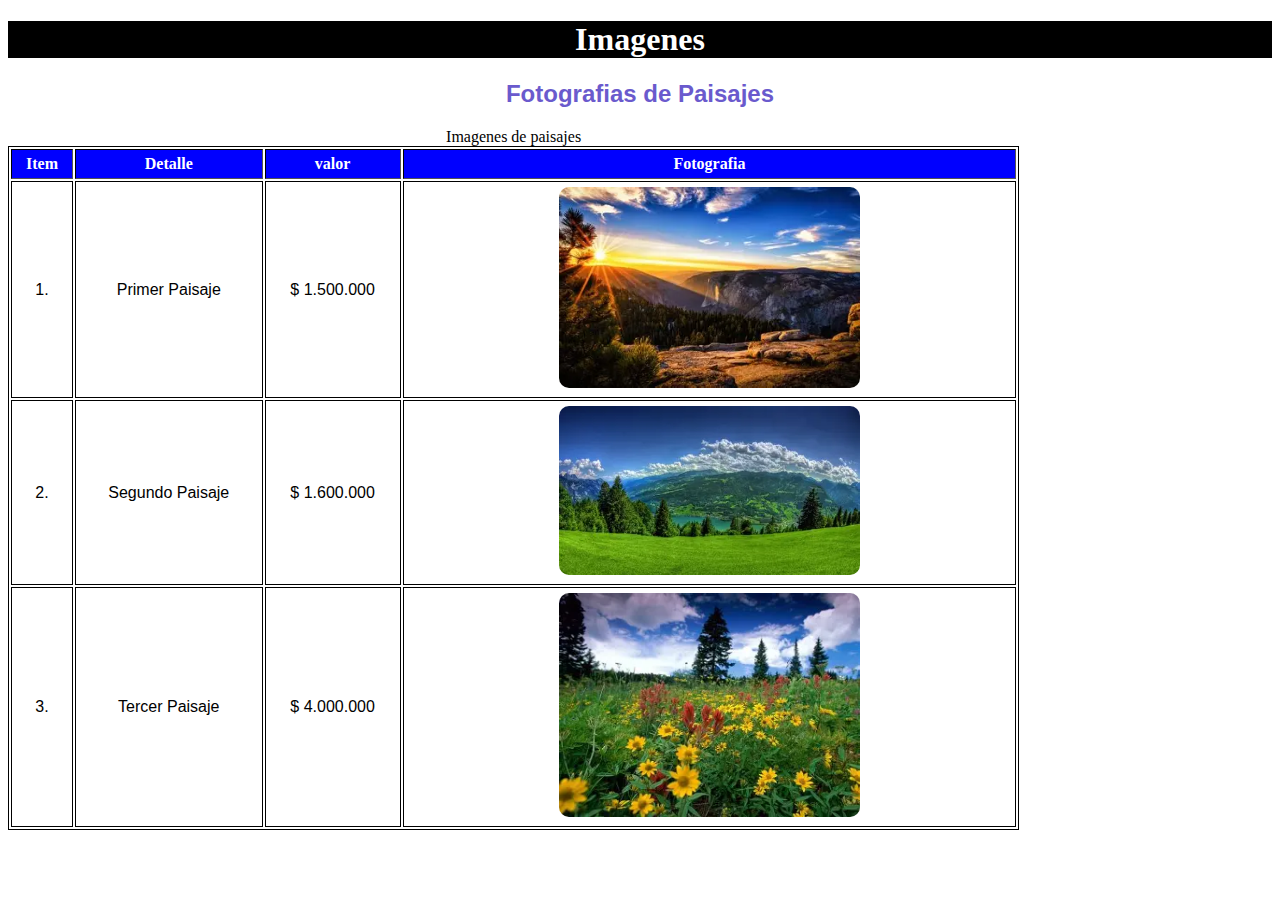
<file: index.html>
<!DOCTYPE html>
<html lang="en">
<head>
    <meta charset="UTF-8">
    <meta name="viewport" content="width=device-width, initial-scale=1.0">
    <title>Home</title>
    <link rel="stylesheet" href="/css/estilo.css">
</head>
<body>
    <header>
        <h1>Imagenes</h1>
    </header>
    <h2>Fotografias de Paisajes</h2>
    <table border="1">
        <caption>Imagenes de paisajes</caption>
        <tr>
            <th>Item</th>
            <th>Detalle</th>
            <th>valor</th>
            <th>Fotografia</th>
        </tr>
        <tr>
            <td>1.</td>
            <td>Primer Paisaje</td>
            <td class="valor">$ 1.500.000</td>
            <td><img class="img01" src="/imagen/paisaje.webp" alt="" title="Paisaje 1"></td>
        </tr>
        <tr>
            <td>2.</td>
            <td>Segundo Paisaje</td>
            <td class="valor">$ 1.600.000</td>
            <td><img class="img01" src="/imagen/paisaje2.webp" alt="" title="Paisaje 2"></td>
        </tr>
        <tr>
            <td>3.</td>
            <td>Tercer Paisaje</td>
            <td class="valor">$ 4.000.000</td>
            <td><img class="img01" src="/imagen/paisaje3.webp" alt="" title="Paisaje 3"></td>
        </tr>
    </table>
</body>
</html>
</file>
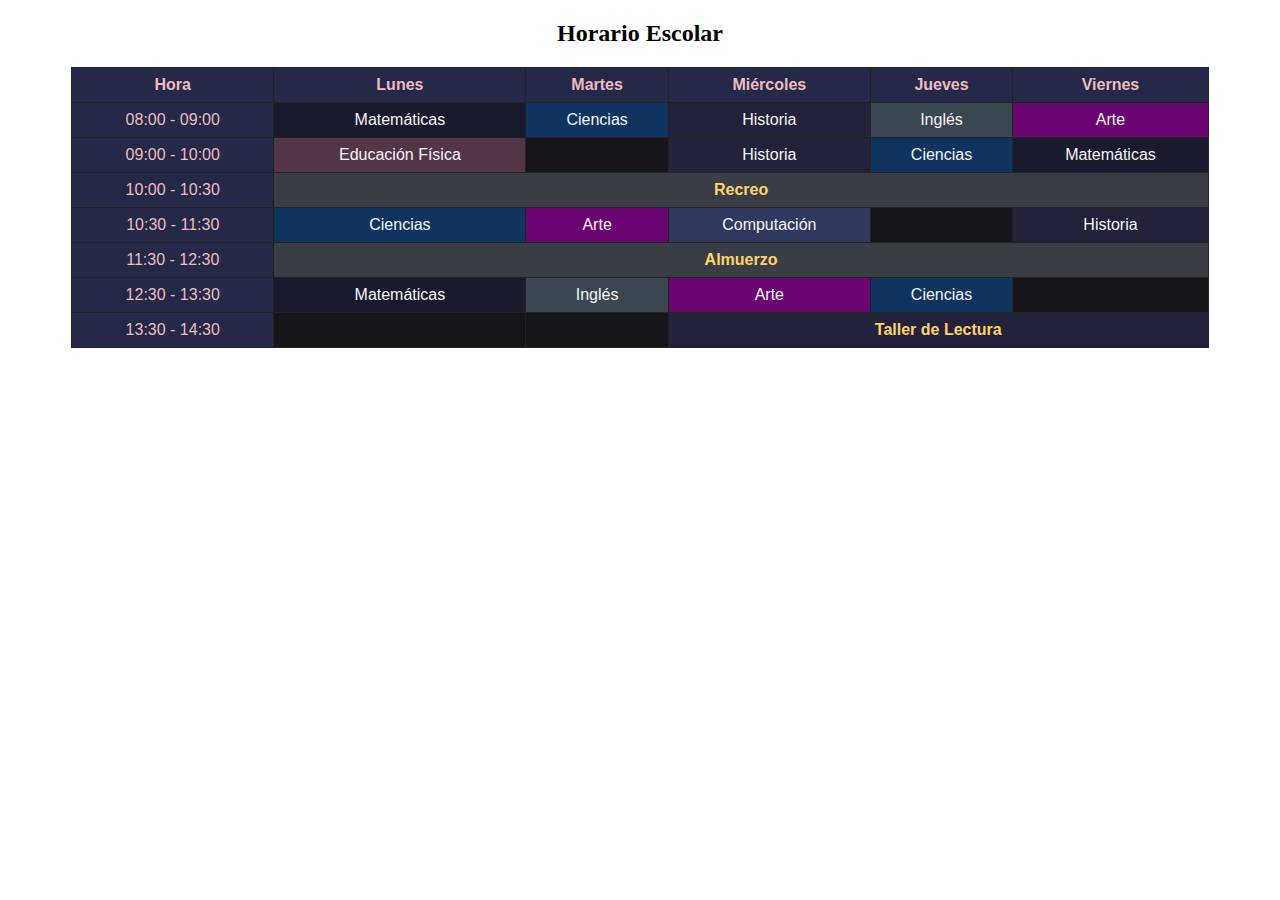
<file: calendario.html>
<!DOCTYPE html>
<html lang="es">
<head>
    <meta charset="UTF-8">
    <title>Horario Escolar</title>
    <link rel="stylesheet" href="css/calendario.css">
</head>
<body>
    <h2 style="text-align:center;">Horario Escolar</h2>
    <table>
        <tr>
            <th class="hora">Hora</th>
            <th>Lunes</th>
            <th>Martes</th>
            <th>Miércoles</th>
            <th>Jueves</th>
            <th>Viernes</th>
        </tr>
        <tr>
            <td class="hora">08:00 - 09:00</td>
            <td class="matematicas">Matemáticas</td>
            <td class="ciencias">Ciencias</td>
            <td class="historia">Historia</td>
            <td class="ingles">Inglés</td>
            <td class="arte">Arte</td>
        </tr>
        <tr>
            <td class="hora">09:00 - 10:00</td>
            <td class="educacion">Educación Física</td>
            <td class="vacio"></td>
            <td class="historia">Historia</td>
            <td class="ciencias">Ciencias</td>
            <td class="matematicas">Matemáticas</td>
        </tr>
        <tr>
            <td class="hora">10:00 - 10:30</td>
            <td class="recreo" colspan="5">Recreo</td>
        </tr>
        <tr>
            <td class="hora">10:30 - 11:30</td>
            <td class="ciencias">Ciencias</td>
            <td class="arte">Arte</td>
            <td class="computacion">Computación</td>
            <td class="vacio"></td>
            <td class="historia">Historia</td>
        </tr>
        <tr>
            <td class="hora">11:30 - 12:30</td>
            <td class="almuerzo" colspan="5">Almuerzo</td>
        </tr>
        <tr>
            <td class="hora">12:30 - 13:30</td>
            <td class="matematicas">Matemáticas</td>
            <td class="ingles">Inglés</td>
            <td class="arte">Arte</td>
            <td class="ciencias">Ciencias</td>
            <td class="vacio"></td>
        </tr>
        <tr>
            <td class="hora">13:30 - 14:30</td>
            <td class="vacio"></td>
            <td class="vacio"></td>
            <td class="taller" colspan="3">Taller de Lectura</td>
        </tr>
    </table>
</body>
</html>
</file>
<file: css/estilo.css>
header{
    color: rgb(255, 255, 255);
    background-color: black;
}
h1{
    text-align: center;
}
h2{
    text-align: center;
    font-family: impact, Haettenschweiler, 'Arial Narrow Bold', sans-serif;
    color: slateblue;
}
table{
    border: 1px solid black;
    width: 80%;
}
.img01{
    width: 50%;
    height: auto;
    border-radius: 10px;
    display: inline;
    margin: 0;
}
th{
    text-align: center;
    color: rgb(255, 255, 255);
    background-color: blue;
    padding: 5px;
}
td{
    text-align: center;
    padding: 5px;
    font-family: Arial, Helvetica, sans-serif;
    font-size: 16px;
    border: 1px solid black;
}
</file>
<file: css/calendario.css>
table {
    border-collapse: collapse;
    width: 90%;
    margin: 20px auto;
}

th, td {
    border: 1px solid #222;
    padding: 8px;
    text-align: center;
    font-family: Arial, Helvetica, sans-serif;
    font-size: 16px;
}

th {
    background-color: #232946;
    color: #eebbc3;
}

.hora { background-color: #232946; color: #eebbc3; }
.matematicas { background-color: #1a1a2e; color: #f5f5f5; }
.ciencias { background-color: #0f3460; color: #f5f5f5; }
.educacion { background-color: #53354a; color: #f5f5f5; }
.recreo { background-color: #393e46; color: #ffd369; font-weight: bold; }
.historia { background-color: #22223b; color: #f5f5f5; }
.ingles { background-color: #3a4750; color: #f5f5f5; }
.arte { background-color: #6a0572; color: #f5f5f5; }
.computacion { background-color: #303960; color: #f5f5f5; }
.almuerzo { background-color: #393e46; color: #ffd369; font-weight: bold; }
.taller { background-color: #22223b; color: #ffd369; font-weight: bold; }
.vacio { background-color: #16161a; }
</file>
